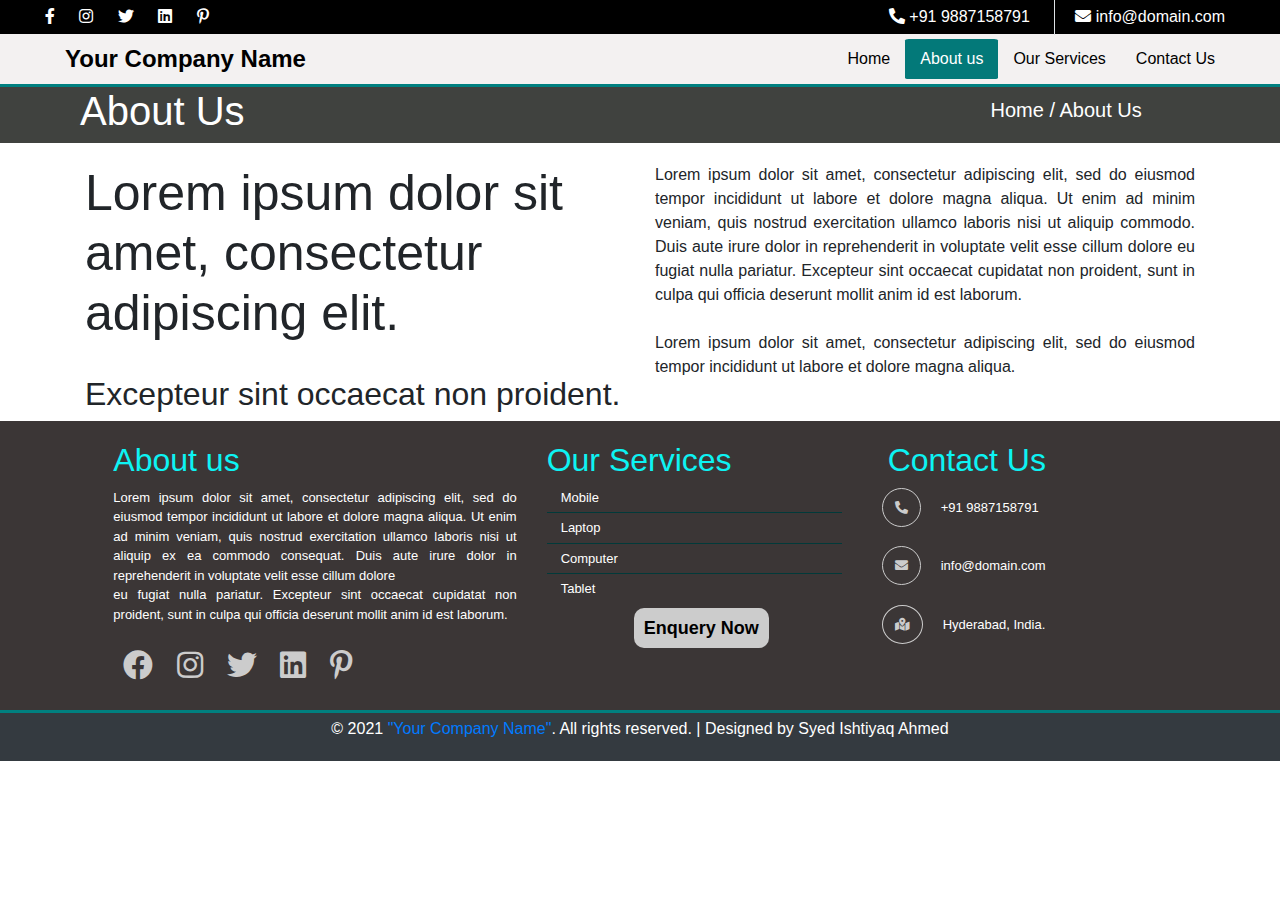
<file: about.html>
<!DOCTYPE html>
<html lang="en">
<head>
    <meta charset="UTF-8">
    <meta http-equiv="X-UA-Compatible" content="IE=edge">
    <meta name="viewport" content="width=device-width, initial-scale=1.0">
     <!--bootstrap-->
     <link rel="stylesheet" href="bootstrap/bootstrap.css">
     <link rel="stylesheet" href="css/all.css">
     <script src="https://ajax.googleapis.com/ajax/libs/jquery/3.5.1/jquery.min.js"></script>
     <script src="https://cdnjs.cloudflare.com/ajax/libs/popper.js/1.16.0/umd/popper.min.js"></script>
     <script src="https://maxcdn.bootstrapcdn.com/bootstrap/4.5.2/js/bootstrap.min.js"></script>
     <!-- custom CSS -->
     <link rel="stylesheet" href="css/style.css">
    <title>Services - Company Website</title>
</head>
<body>
        <!--Header-->
        <div class="container-fluid htop">
            <div class="socialhead">
              <a href="#"><i class="fab fa-facebook-f"></i></a>
              <a href="#"><i class="fab fa-instagram"></i></a>
              <a href="#"><i class="fab fa-twitter"></i></a>
              <a href="#"><i class="fab fa-linkedin"></i></a>
              <a href="#"><i class="fab fa-pinterest-p"></i></a>
      
               <div class="right">
               <a class="border-right" href="tel:123456789"><i class="fas fa-phone-alt"></i>  +91 9887158791 </a>
               <a href="mailto:somthing@example.com"><i class="fas fa-envelope"></i> info@domain.com</a>
               </div>
            </div>
          </div>
      
          <header>
              <div class="logo">
                  <a href="index.html">Your Company Name</a>
              </div>
              <div class="header-right">
                  <a href="index.html">Home</a>
                  <a class="active" href="about.html">About us</a>
                  <a href="service.html">Our Services</a>
                  <a href="contact.html">Contact Us</a>
              </div>
          </header>
          <!--Header End-->

          <!--up bar-->
          <div class="row upbar">
            <div class="col-md-9">
                <h1>About Us</h1>
            </div>
            <div class="col-md-3">
               <p class="p-2"> <a href="index.html">Home</a> / About Us</p>
            </div>
        </div>
          <!--end of up bar-->

          <!--About section-->
        <section class="aboutpg">
            <div class="container mn">
            <div class="row">
                <div class="abtlft col-md-6">
                    <h1>Lorem ipsum dolor sit amet, consectetur adipiscing elit.</h1>
                    <br>
                    <h2>Excepteur sint occaecat non proident.</h2>
                </div>
                <div class="col-md-6">
                <p>Lorem ipsum dolor sit amet, consectetur adipiscing elit, sed do eiusmod tempor incididunt ut labore et dolore magna aliqua.
                 Ut enim ad minim veniam, quis nostrud exercitation ullamco laboris nisi ut aliquip commodo. Duis aute irure dolor in 
                 reprehenderit in voluptate velit esse cillum dolore eu fugiat nulla pariatur. Excepteur sint occaecat cupidatat non proident, sunt in culpa qui officia deserunt mollit 
                 anim id est laborum. <br> <br>
                 Lorem ipsum dolor sit amet, consectetur adipiscing elit, sed do eiusmod tempor incididunt ut labore et dolore magna aliqua.
            </p>
                </div>
           </div>
        </div>
        </section>
        <!--About Section End-->

        <!--Footer-->
        <footer class="container-fuild text-justify">
            <div class="row">
                <div class="col-sm-1"></div>
                <div class="col-sm-4">
                    <h2>About us</h2>
                    <p>Lorem ipsum dolor sit amet, consectetur adipiscing elit, sed do eiusmod tempor incididunt ut labore et dolore magna aliqua. Ut enim ad minim veniam, quis 
                        nostrud exercitation ullamco laboris nisi ut aliquip ex ea commodo consequat. Duis aute irure dolor in reprehenderit in voluptate velit esse cillum dolore <br>
                        eu fugiat nulla pariatur. Excepteur sint occaecat cupidatat non proident, sunt in culpa qui officia deserunt mollit anim id est laborum.
                    </p>
                    <div class="socialfoot">
                        <a href="#"><i class="fab fa-facebook"></i></a>
                        <a href="#"><i class="fab fa-instagram"></i></a>
                        <a href="#"><i class="fab fa-twitter"></i></a>
                        <a href="#"><i class="fab fa-linkedin"></i></a>
                        <a href="#"><i class="fab fa-pinterest-p"></i></a>
                    </div>
                </div>
                <div class="col-sm-3">
                    <h2>Our Services</h2>
                    <ul>
                        <li> <a href="service.html">Mobile</a></li>
                        <hr>
                        <li> <a href="service.html">Laptop</a></li>
                        <hr>
                        <li> <a href="service.html">Computer</a></li>
                        <hr>
                        <li> <a href="service.html">Tablet</a></li>
                    </ul>
                    <div class="enqa text-center">
                        <li> <a href="contact.html"> Enquery Now</a></button></li>
                    </div>
                  </div>
                <div class="col-sm-4">
                    <h2 class="pl-3" >Contact Us</h2>
                    <div class="contus">
                        <a href="tel:123456789"><i class="fas fa-phone-alt"></i></a><a href="tel:987654321">+91 9887158791 </a> <br><br>
                        <a href="mailto:somthing@example.com"><i class="fas fa-envelope"></i></a><a class="pt-3" href="mailto:somthing@example.com">info@domain.com</a>
                        <br><br>
                        <a href="https://www.google.com/maps"><i class="fas fa-map-marked-alt"></i></a><a href="https://www.google.com/maps">Hyderabad, India.</a>
                    </div>
                </div>
            </div>
        </footer>
        <div class="container-fluid copyright bg-dark text-white p-1 text-center">
            <p>© 2021 <a href="index.html">"Your Company Name"</a>. All rights reserved. | Designed by Syed Ishtiyaq Ahmed</p>
        </div>
        <!--footer End-->

</body>
</html>
</file>
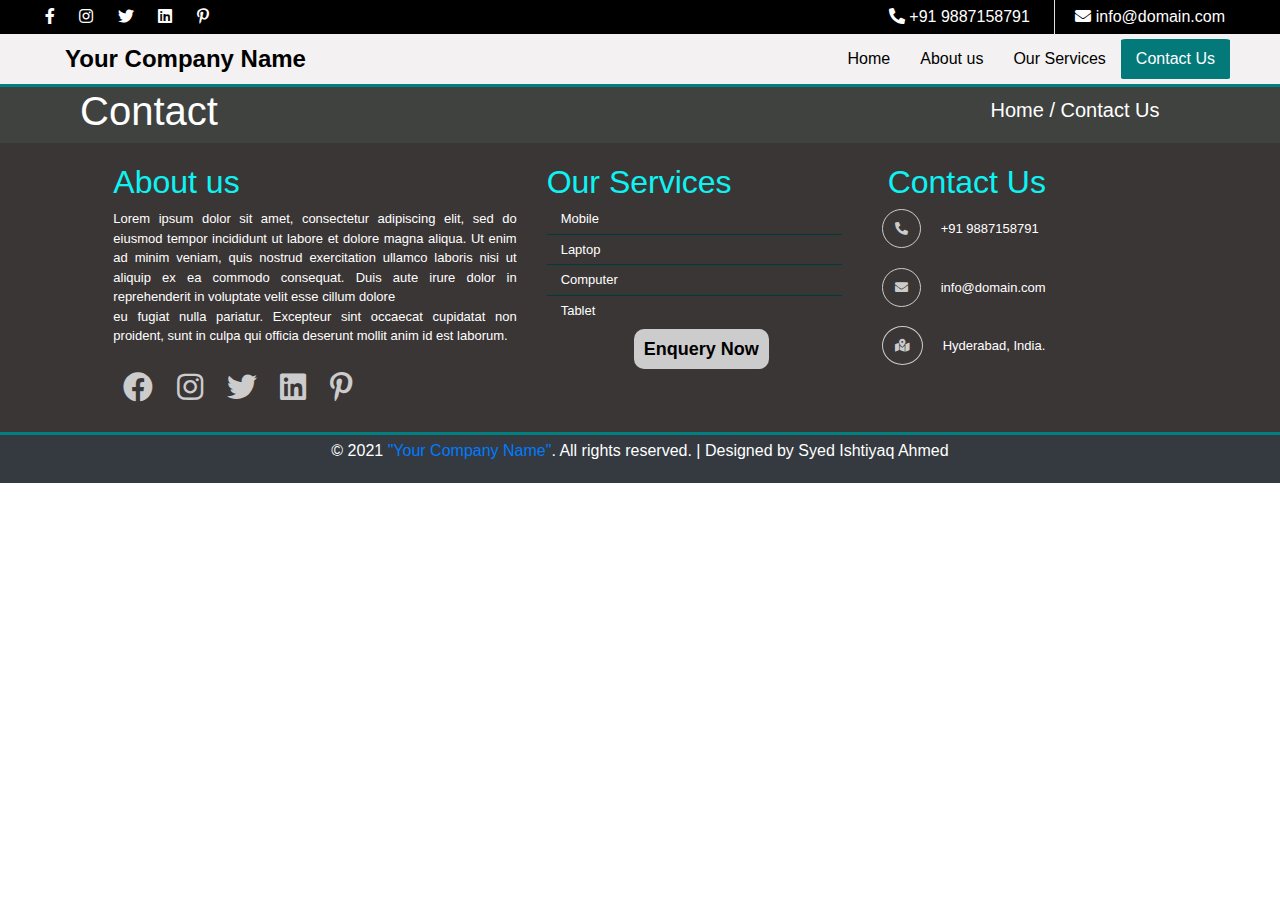
<file: contact.html>
<!DOCTYPE html>
<html lang="en">
<head>
    <meta charset="UTF-8">
    <meta http-equiv="X-UA-Compatible" content="IE=edge">
    <meta name="viewport" content="width=device-width, initial-scale=1.0">
    <!--bootstrap-->
    <link rel="stylesheet" href="bootstrap/bootstrap.css">
    <link rel="stylesheet" href="css/all.css">
    <script src="https://ajax.googleapis.com/ajax/libs/jquery/3.5.1/jquery.min.js"></script>
    <script src="https://cdnjs.cloudflare.com/ajax/libs/popper.js/1.16.0/umd/popper.min.js"></script>
    <script src="https://maxcdn.bootstrapcdn.com/bootstrap/4.5.2/js/bootstrap.min.js"></script>
    <!-- custom CSS -->
    <link rel="stylesheet" href="css/style.css">
    <title>Contact - Company Website</title>
</head>
<body>

    <!--Header-->
    <div class="container-fluid htop">
        <div class="socialhead">
          <a href="#"><i class="fab fa-facebook-f"></i></a>
          <a href="#"><i class="fab fa-instagram"></i></a>
          <a href="#"><i class="fab fa-twitter"></i></a>
          <a href="#"><i class="fab fa-linkedin"></i></a>
          <a   href="#"><i class="fab fa-pinterest-p"></i></a>
  
           <div class="right">
           <a class="border-right" href="tel:123456789"><i class="fas fa-phone-alt"></i>  +91 9887158791 </a>
           <a href="mailto:somthing@example.com"><i class="fas fa-envelope"></i> info@domain.com</a>
           </div>
        </div>
      </div>
  
      <header>
          <div class="logo">
              <a href="index.html">Your Company Name</a>
          </div>
          <div class="header-right">
              <a href="index.html">Home</a>
              <a href="about.html">About us</a>
              <a href="service.html">Our Services</a>
              <a class="active" href="contact.html">Contact Us</a>
          </div>
      </header>
      <!--Header End-->

          <!--up bar-->
          <div class="row upbar">
            <div class="col-md-9">
                <h1>Contact</h1>
            </div>
            <div class="col-md-3">
               <p class="p-2"> <a href="index.html">Home</a> / Contact Us</p>
            </div>
        </div>
          <!--end of up bar-->

          <!--Contact us-->
          <section>
              
          </section>
          <!--End Contact us-->

      <!--Footer-->
    <footer class="container-fuild text-justify">
        <div class="row">
            <div class="col-sm-1"></div>
            <div class="col-sm-4">
                <h2>About us</h2>
                <p>Lorem ipsum dolor sit amet, consectetur adipiscing elit, sed do eiusmod tempor incididunt ut labore et dolore magna aliqua. Ut enim ad minim veniam, quis 
                    nostrud exercitation ullamco laboris nisi ut aliquip ex ea commodo consequat. Duis aute irure dolor in reprehenderit in voluptate velit esse cillum dolore <br>
                    eu fugiat nulla pariatur. Excepteur sint occaecat cupidatat non proident, sunt in culpa qui officia deserunt mollit anim id est laborum.
                </p>
                <div class="socialfoot">
                    <a href="#"><i class="fab fa-facebook"></i></a>
                    <a href="#"><i class="fab fa-instagram"></i></a>
                    <a href="#"><i class="fab fa-twitter"></i></a>
                    <a href="#"><i class="fab fa-linkedin"></i></a>
                    <a href="#"><i class="fab fa-pinterest-p"></i></a>
                </div>
            </div>
            <div class="col-sm-3">
                <h2>Our Services</h2>
                <ul>
                    <li> <a href="productdetails.html">Mobile</a></li>
                    <hr>
                    <li> <a href="productdetails.html">Laptop</a></li>
                    <hr>
                    <li> <a href="productdetails.html">Computer</a></li>
                    <hr>
                    <li> <a href="productdetails.html">Tablet</a></li>
                </ul>
                
                <div class="enqa text-center">
                    <li> <a href="contact.html"> Enquery Now</a></button></li>
                </div>
              </div>
            <div class="col-sm-4">
                <h2 class="pl-3" >Contact Us</h2>
                <div class="contus">
                    <a href="tel:123456789"><i class="fas fa-phone-alt"></i></a><a href="tel:987654321">+91 9887158791 </a> <br><br>
                    <a href="mailto:somthing@example.com"><i class="fas fa-envelope"></i></a><a class="pt-3" href="mailto:somthing@example.com">info@domain.com</a>
                    <br><br>
                    <a href="https://www.google.com/maps"><i class="fas fa-map-marked-alt"></i></a><a href="https://www.google.com/maps">Hyderabad, India.</a>
                </div>
            </div>
        </div>
    </footer>
    <div class="container-fluid copyright bg-dark text-white p-1 text-center">
        <p>© 2021 <a href="index.html">"Your Company Name"</a>. All rights reserved. | Designed by Syed Ishtiyaq Ahmed</p>
    </div>
    <!--footer End-->
    
</body>
</html>
</file>
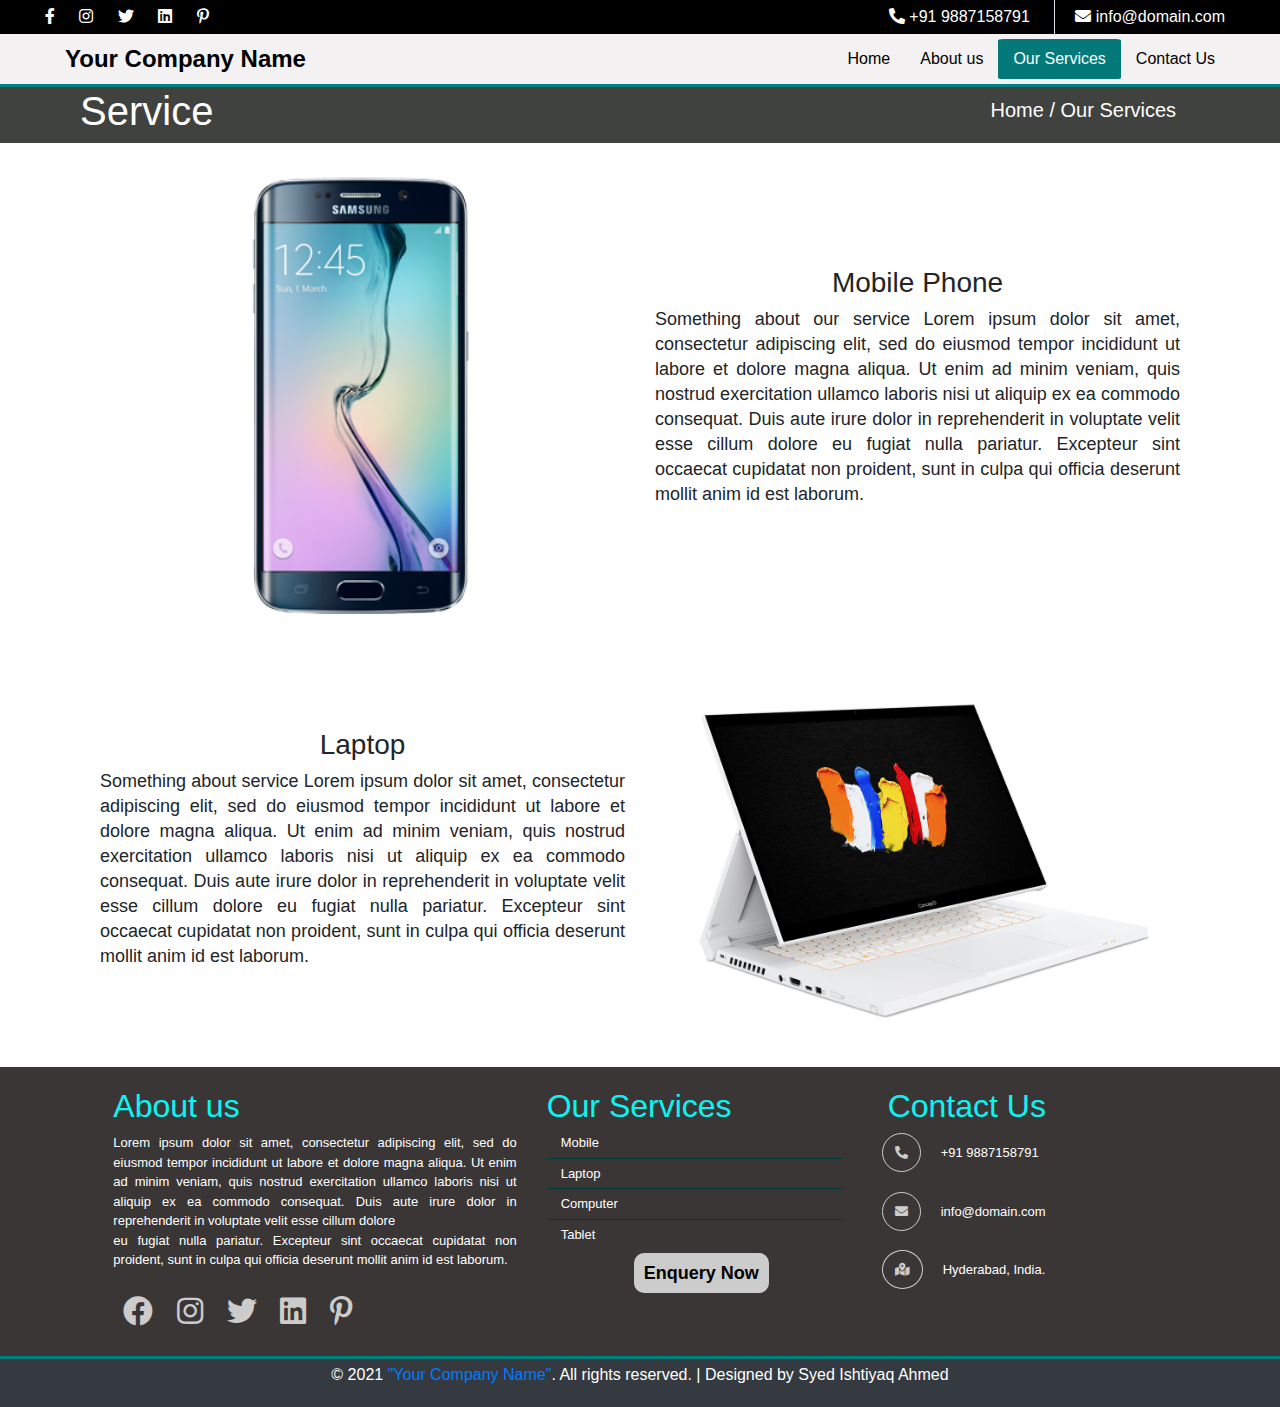
<file: service.html>
<!DOCTYPE html>
<html lang="en">
<head>
    <meta charset="UTF-8">
    <meta http-equiv="X-UA-Compatible" content="IE=edge">
    <meta name="viewport" content="width=device-width, initial-scale=1.0">
     <!--bootstrap-->
     <link rel="stylesheet" href="bootstrap/bootstrap.css">
     <link rel="stylesheet" href="css/all.css">
     <script src="https://ajax.googleapis.com/ajax/libs/jquery/3.5.1/jquery.min.js"></script>
     <script src="https://cdnjs.cloudflare.com/ajax/libs/popper.js/1.16.0/umd/popper.min.js"></script>
     <script src="https://maxcdn.bootstrapcdn.com/bootstrap/4.5.2/js/bootstrap.min.js"></script>
     <!-- custom CSS -->
     <link rel="stylesheet" href="css/style.css">
    <title>Services - Company Website</title>
</head>
<body>
        <!--Header-->
        <div class="container-fluid htop">
            <div class="socialhead">
              <a href="#"><i class="fab fa-facebook-f"></i></a>
              <a href="#"><i class="fab fa-instagram"></i></a>
              <a href="#"><i class="fab fa-twitter"></i></a>
              <a href="#"><i class="fab fa-linkedin"></i></a>
              <a href="#"><i class="fab fa-pinterest-p"></i></a>
      
               <div class="right">
               <a class="border-right" href="tel:123456789"><i class="fas fa-phone-alt"></i>  +91 9887158791 </a>
               <a href="mailto:somthing@example.com"><i class="fas fa-envelope"></i> info@domain.com</a>
               </div>
            </div>
          </div>
      
          <header>
              <div class="logo">
                  <a href="index.html">Your Company Name</a>
              </div>
              <div class="header-right">
                  <a href="index.html">Home</a>
                  <a href="about.html">About us</a>
                  <a class="active" href="service.html">Our Services</a>
                  <a href="contact.html">Contact Us</a>
              </div>
          </header>
          <!--Header End-->

          <!--up bar-->
          <div class="row upbar">
            <div class="col-md-9">
                <h1>Service</h1>
            </div>
            <div class="col-md-3">
               <p class="p-2"> <a href="index.html">Home</a> / Our Services</p>
            </div>
        </div>
          <!--end of up bar-->

                  <!--Our Services-->
        <section class="services">
            <div class="container">
                    <div class="lft">
                        <div class="col-sm-6 pro-img">
                            <img src="img/phone.png" alt="My Product or Service" class="img-responsive">
                        </div>
                        <div class="col-sm-6 txt">
                            <h3>Mobile Phone</h3>
                            <p>Something about our service Lorem ipsum dolor sit amet, consectetur adipiscing elit, sed do eiusmod tempor incididunt ut labore et dolore magna aliqua. Ut enim ad minim 
                                veniam, quis nostrud exercitation ullamco laboris nisi ut aliquip ex ea commodo consequat. Duis aute irure dolor in reprehenderit in voluptate 
                                velit esse cillum dolore eu fugiat nulla pariatur. Excepteur sint occaecat cupidatat non proident, sunt in culpa qui officia deserunt mollit 
                                anim id est laborum.
                            </p>
                        </div>
                    </div>
                    <div class="rgt">
                       <div class="col-sm-6 pro-img">
                          <img src="img/laptop.jpg" alt="My Product or Service" class="img-responsive">
                       </div>
                       <div class="col-sm-6 txt">
                            <h3>Laptop</h3>
                            <p> Something about service Lorem ipsum dolor sit amet, consectetur adipiscing elit, sed do eiusmod tempor incididunt ut labore et dolore magna aliqua. Ut enim ad minim 
                                veniam, quis nostrud exercitation ullamco laboris nisi ut aliquip ex ea commodo consequat. Duis aute irure dolor in reprehenderit in voluptate 
                                velit esse cillum dolore eu fugiat nulla pariatur. Excepteur sint occaecat cupidatat non proident, sunt in culpa qui officia deserunt mollit 
                                anim id est laborum.
                            </p>
                        </div>
                     </div>
            </div>

        </section>
        <!--Our Services End-->


        <!--Footer-->
        <footer class="container-fuild text-justify">
            <div class="row">
                <div class="col-sm-1"></div>
                <div class="col-sm-4">
                    <h2>About us</h2>
                    <p>Lorem ipsum dolor sit amet, consectetur adipiscing elit, sed do eiusmod tempor incididunt ut labore et dolore magna aliqua. Ut enim ad minim veniam, quis 
                        nostrud exercitation ullamco laboris nisi ut aliquip ex ea commodo consequat. Duis aute irure dolor in reprehenderit in voluptate velit esse cillum dolore <br>
                        eu fugiat nulla pariatur. Excepteur sint occaecat cupidatat non proident, sunt in culpa qui officia deserunt mollit anim id est laborum.
                    </p>
                    <div class="socialfoot">
                        <a href="#"><i class="fab fa-facebook"></i></a>
                        <a href="#"><i class="fab fa-instagram"></i></a>
                        <a href="#"><i class="fab fa-twitter"></i></a>
                        <a href="#"><i class="fab fa-linkedin"></i></a>
                        <a href="#"><i class="fab fa-pinterest-p"></i></a>
                    </div>
                </div>
                <div class="col-sm-3">
                    <h2>Our Services</h2>
                    <ul>
                        <li> <a href="productdetails.html">Mobile</a></li>
                        <hr>
                        <li> <a href="productdetails.html">Laptop</a></li>
                        <hr>
                        <li> <a href="productdetails.html">Computer</a></li>
                        <hr>
                        <li> <a href="productdetails.html">Tablet</a></li>
                    </ul>
                    
                    <div class="enqa text-center">
                        <li> <a href="contact.html"> Enquery Now</a></button></li>
                    </div>
                  </div>
                <div class="col-sm-4">
                    <h2 class="pl-3" >Contact Us</h2>
                    <div class="contus">
                        <a href="tel:123456789"><i class="fas fa-phone-alt"></i></a><a href="tel:987654321">+91 9887158791 </a> <br><br>
                        <a href="mailto:somthing@example.com"><i class="fas fa-envelope"></i></a><a class="pt-3" href="mailto:somthing@example.com">info@domain.com</a>
                        <br><br>
                        <a href="https://www.google.com/maps"><i class="fas fa-map-marked-alt"></i></a><a href="https://www.google.com/maps">Hyderabad, India.</a>
                    </div>
                </div>
            </div>
        </footer>
        <div class="container-fluid copyright bg-dark text-white p-1 text-center">
            <p>© 2021 <a href="about.html">"Your Company Name"</a>. All rights reserved. | Designed by Syed Ishtiyaq Ahmed</p>
        </div>
        <!--footer End-->

</body>
</html>
</file>
<file: css/style.css>
body {
    margin: 0;
    font-family: Arial, Helvetica, sans-serif;
}

a {
    text-decoration: none;
}

/*---header---*/
.htop {
    background-color: #000;
    color: #fff;
}

.htop a {
    color: #fff;
}

.socialhead a {
    padding: 10px;
}

.socialhead a:hover {
    color: #0df3f3;
    text-decoration: none;

}

.socialhead {
    padding: 5px 20px;
}

.right {
    float: right;
}

.right a {
    padding-right: 20px;
    padding-left: 20px;
}

header {
    background-color: rgba(238, 236, 236, 0.715);
    color: black;
    border-bottom: 3px solid #008080;
    overflow: hidden;
    padding: 5px 50px;
    width: 100%;
    line-height: 20px;
}

header a {
    float: left;
    padding: 10px 15px;
    color: black;
    border-radius: 4%;
}

header a:hover {
    background-color: rgb(165, 186, 192);
    color: white;
    text-decoration: none;
}

header .logo {
    font-size: 24px;
    font-weight: bold;
}

.header-right {
    float: right;
}

header a.active {
    background-color: rgb(3, 121, 121);
    color: #fff;
}
/*---header end---*/

/*--- Banner ---*/
.banner img {
    width: 100%;
}
/*--- Banner End ---*/

/*--- Headings ---*/
.heading h1 {
    font-weight: bolder;
    color: #055a53;
    background: #ccc;
    text-align: center;
}

.udlina::after {
    position: absolute;
    content: '';
    background-color: #008080;
    height: 5px;
    left: 43%;
    width: 190px;
    z-index: 9999;
}

.udlins::after {
    position: absolute;
    content: '';
    background-color: #008080;
    height: 5px;
    left: 41%;
    width: 250px;
    z-index: 9999;
}

.udlina, .udlins {
    padding: 0px 0px 20px 0px;
}

/*--- End Headings ---*/

/*---About Us---*/
.about {
    background-color: #f1f1f1;
    text-align: center;
    padding-top: 50px;
    padding-bottom: 15px;
}

.about p {
    text-align: justify;
}

.about a {
    text-decoration: none;
    padding: 10px 10px;
    background-color: teal;
    font-weight: 700;
    color:#fff;
    border-radius: 10px;
    margin-bottom: 1px;
}

.about a:hover {
    background-color: transparent;
    color: #222;
}

.abtlft h1 {
    font-size: 50px;
    text-align: left;
}
/*---About us end---*/

/*---services---*/

.services {
    background-color: #fff;
}

.services .heading {
    text-align: center;
}

.services .txt p {
    text-align: justify;
}

.pro-img img {
    width: 100%;
    padding: 2px;
    float: right;
}

.rgt {
    display: flex;
    flex-direction: row-reverse;
    flex-wrap: wrap;
}

.rgt {
    display: flex;
    flex-direction: row-reverse;
    flex-wrap: wrap;
}
.rgt > div {
  width: 100%;
  margin: auto;
  text-align: center;
  line-height: 25px;
  font-size: 18px;
}

.lft {
    display: flex;
    flex-direction: row;
    flex-wrap: wrap;
}

.lft > div {
    width: 100%;
    margin: auto;
    text-align: center;
    line-height: 25px;
    font-size: 18px;
}

/*---services end---*/

/*---gallery---*/
.gallery img {
    display: block;
    padding: 15px 0px;
    width: 100%;
    height: auto;
}

.overlay {
    position: absolute;
    bottom: 15px;
    width: 90%;
    height: 90%;
    text-align: center;
    background: rgba(0, 0, 0, 0.5);
    color: #fff;
    opacity: 0;
    transition: .5s ease;
}

.overlay h1 {
    padding: 50px;
}

.overlay p {
    padding: 0px 15px 15px 15px;
}

.overbox {
    position: relative;
}

.overbox:hover .overlay {
    opacity: 1;
}

.overlay a {
    color: #fff;
}

.overlay a:hover {
    color: #0df3f3;
    text-decoration: none;
}

/*---gallery end---*/

/*--- Footer ---*/
footer {
    background-color: rgb(59, 54, 54);
    color: white;
    border-bottom: 3px solid #008080;
    padding: 20px 5px;
    font-size: small;
}

.socialfoot a {
    font-size: 30px;
    padding: 0px;
}

.socialfoot > a > i {
    padding: 10px;
    border: none;
}

footer hr {
    width: 100%;
    margin-top: 5px;
    margin-bottom: 5px;
    background-color: #024141;
}

footer h2 {
    color: #0df3f3;
}

footer li {
    list-style: none;
    padding-left: 14px;
}

footer ul {
    padding-left: 0px;
}

footer li a {
    color: #fff;
}

footer li a:hover {
    text-decoration: none;
    color: #008080;
}

.enqa a {
    font-family: Arial, Helvetica, sans-serif;
    padding: 10px;
    background-color: #ccc;
    border-radius: 10px;
    color: #000;
    font-weight: 700;
    font-size: 18px;
}

footer i {
    color: #ccc;
    padding: 12px;
    border: 1px solid #ccc;
    border-radius: 100%;
}

footer i:hover {
    color: #008080;
    background-color: #ccc;
}

.contus a {
    font-size: large;
    color: #fff;
    text-decoration: none;
    padding: 10px;
    font-size: small;
}

.contus a:hover {
    color: #008080;
}
/*--- Footer End ---/*

/*---for all pages---*/

/*---up bar---*/
.upbar {
    background-color: #40423f;
    color: #fff;
}

.upbar h1 {
    padding-left: 80px;
}

.upbar p {
    font-size: 20px;
    margin: 0px;
}
.upbar a {
    color: #fff;
    text-decoration: none;
}
/*--- up bar ---*/

/*---talk to us---*/
.ttu {
    padding: 20px;
}

.ttu a {
    color: #fff;
    background-color: green;
    padding: 20px;
    border-radius: 20px;
}
/*---end of talk to us---*/


/*---end of for all pages---*/




/*---about us page---*/

.mn {
    padding-top: 20px;
}

.aboutpg p {
    text-align: justify;
}

/*---end of about us page---*/

/*--- Product Details page ---*/
.pro-detl-img {
    width: 100%;
    height: auto;
    padding: 30px 70px 70px 70px;
}

.product-details p {
    padding-bottom: 25px;
}
/*--- End Product Details page ---*/
</file>
